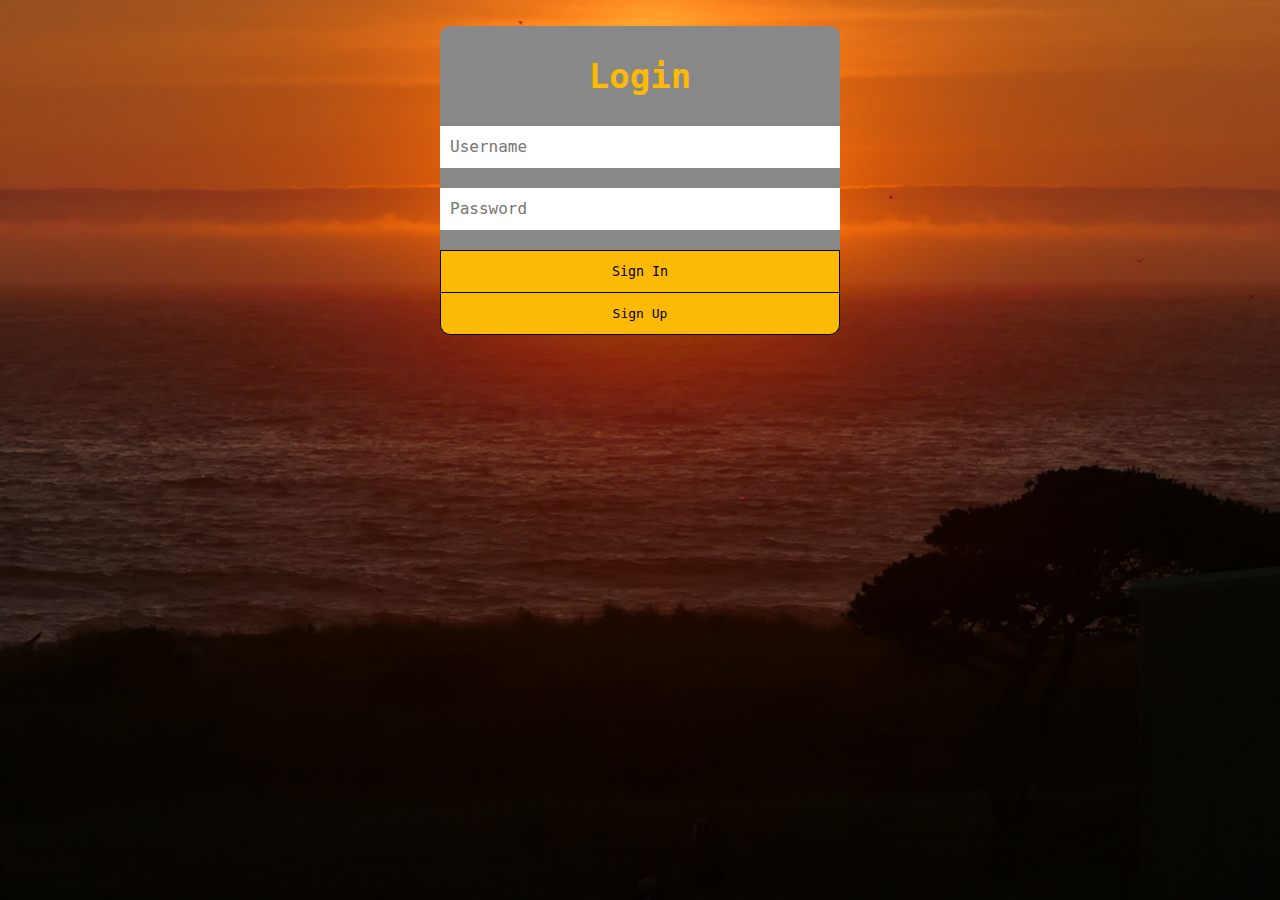
<file: index.html>
<!DOCTYPE html>
<html lang="en">
<head>
    <meta charset="UTF-8">
    <meta name="viewport" content="width=device-width, initial-scale=1.0">
    <title>Login</title>
</head>
<body>
    
</body>
    <script src="loginpage.js"></script>
</html>
</file>
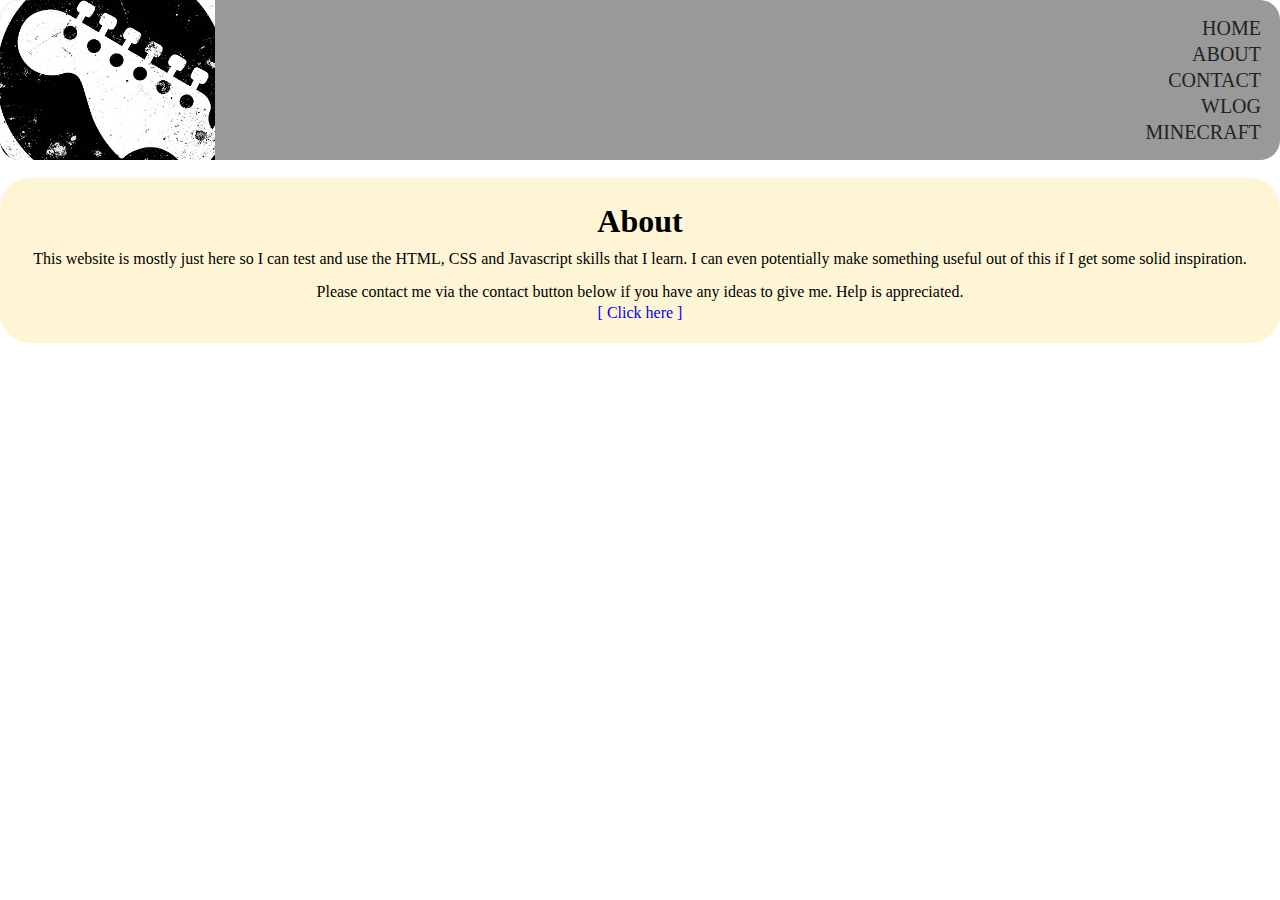
<file: about.html>
<!DOCTYPE html>
<html lang="en">
<head>
    <meta charset="UTF-8">
    <meta name="viewport" content="width=device-width, initial-scale=1.0">
    <title>About</title>
    <link rel="icon" type="image/x-icon" href="icon.ico">
    <link rel="stylesheet" href="homepage.css">
</head>
<body>
    <div>
        <nav>
            <a href="homepage.html"><img src="logo-zoomed.jpg" class="logo"></a>
            <ul class="nav-bar">
                <li><a href="homepage.html">Home</a></li>
                <li><a href="about.html">About</a></li>
                <li><a href="mailto:ludwig.strauss@icloud.com?subject=Email from website">Contact</a></li>
                <li><a href="log.html">Wlog</a></li>
                <li><a href="minecraft.html">Minecraft</a></li>
            </ul>
        </nav>
    </div>
    <br>
    <div class="light-yellow-wrapper">
    <h1>About</h1>
    <p>    
        This website is mostly just here so I can test and use the HTML, CSS and Javascript skills that I learn. I can even potentially make something useful out of this if I get some solid inspiration.
    </p>
    <p2>
        Please contact me via the contact button below if you have any ideas to give me. Help is appreciated.
    </p2>
    <a class="page-link" href="mailto:ludwig.strauss@icloud.com?subject=Website Idea">[ Click here ]</a>
    <br>
    </div>
</body>
</html>
</file>
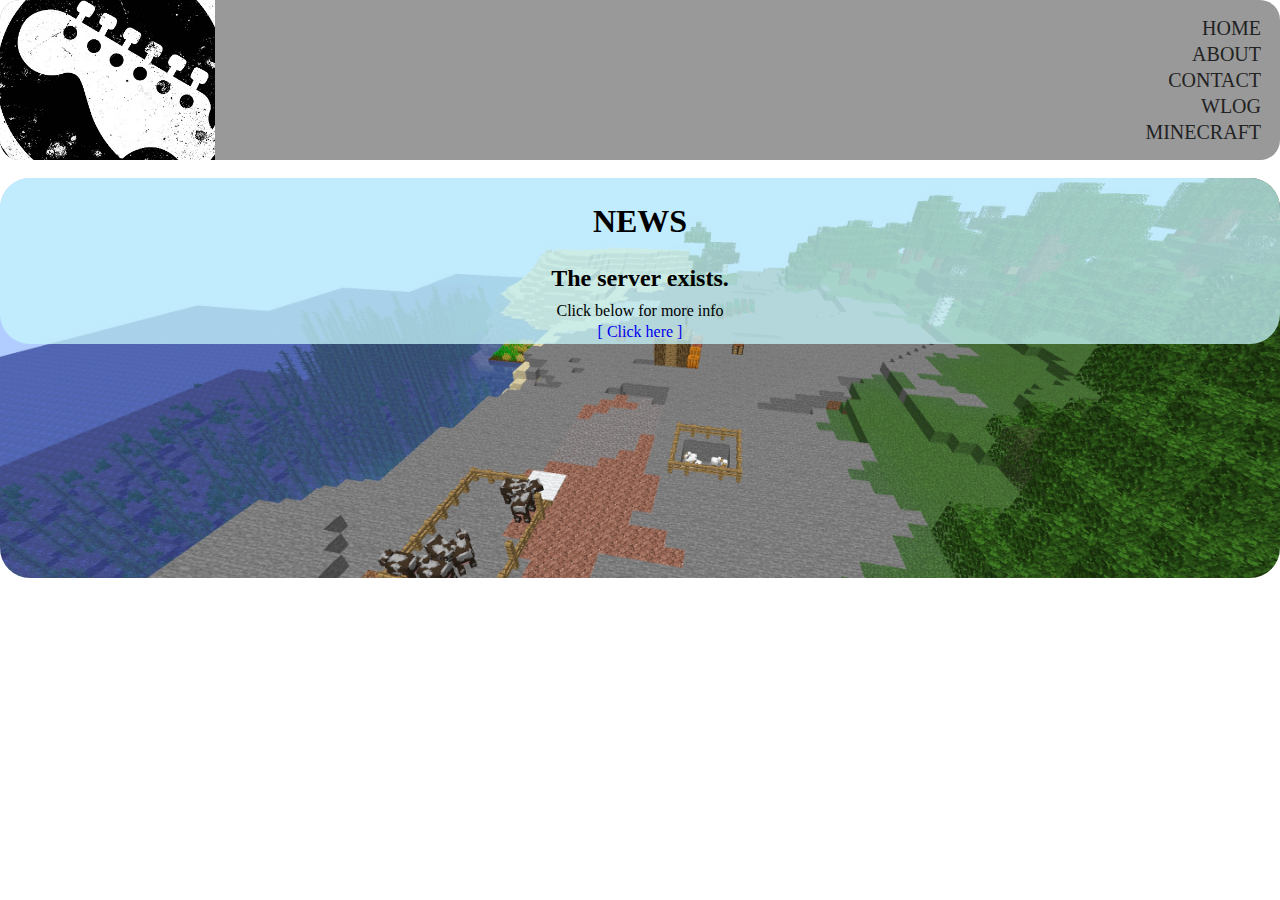
<file: homepage.html>
<!DOCTYPE html>
<html lang="en">
<head>
    <meta charset="UTF-8">
    <meta name="viewport" content="width=device-width, initial-scale=1.0">
    <title>Home</title>
    <link rel="icon" type="image/x-icon" href="icon.ico">
    <link rel="stylesheet" href="homepage.css">
</head>
<body>
    <div>
        <nav>
            <a href="homepage.html"><img src="logo-zoomed.jpg" class="logo"></a>
            <ul class="nav-bar">
                <li><a href="homepage.html">Home</a></li>
                <li><a href="about.html">About</a></li>
                <li><a href="mailto:ludwig.strauss@icloud.com?subject=Email from website">Contact</a></li>
                <li><a href="log.html">Wlog</a></li>
                <li><a href="minecraft.html">Minecraft</a></li>
            </ul>
        </nav>
    </div>
    <br>
        <div class="back-img-wrapper" style="background: url(world-at-02092023.jpg); background-size: cover; background-repeat: no-repeat; background-position: center;">
            <div class="light-blue-wrapper">
                <h1>NEWS</h1>
                <h2>The server exists.</h2>
                <p2>Click below for more info</p2>
                <a class="page-link" href="minecraft.html">[ Click here ]</a>
            </div>
        </div>
    <br>
</body>
</html>
</file>
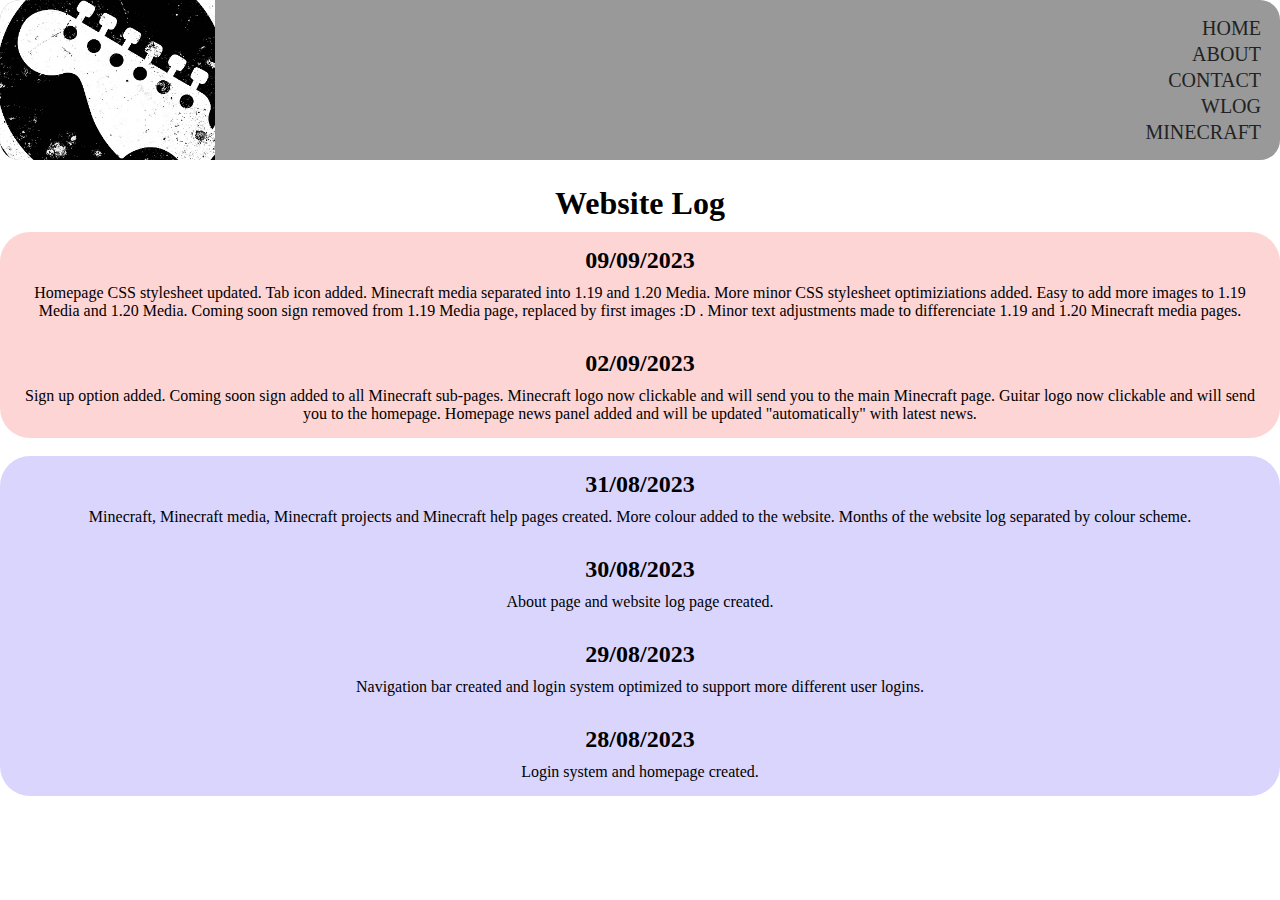
<file: log.html>
<!DOCTYPE html>
<html lang="en">
<head>
    <meta charset="UTF-8">
    <meta name="viewport" content="width=device-width, initial-scale=1.0">
    <title>Website Log</title>
    <link rel="icon" type="image/x-icon" href="icon.ico">
    <link rel="stylesheet" href="homepage.css">
</head>
<body>
    <div>
        <nav>
            <a href="homepage.html"><img src="logo-zoomed.jpg" class="logo"></a>
            <ul class="nav-bar">
                <li><a href="homepage.html">Home</a></li>
                <li><a href="about.html">About</a></li>
                <li><a href="mailto:ludwig.strauss@icloud.com?subject=Email from website">Contact</a></li>
                <li><a href="log.html">Wlog</a></li>
                <li><a href="minecraft.html">Minecraft</a></li>
            </ul>
        </nav>
    </div>
    <h1>Website Log</h1>
    <div class="light-red-wrapper">
        <h2>09/09/2023</h2>
        <p>
            Homepage CSS stylesheet updated. Tab icon added. Minecraft media separated into 1.19 and 1.20 Media. More minor CSS stylesheet optimiziations added. Easy to add more images to 1.19 Media and 1.20 Media. Coming soon sign removed from 1.19 Media page, replaced by first images :D . Minor text adjustments made to differenciate 1.19 and 1.20 Minecraft media pages.
        </p>
        <h2>02/09/2023</h2>
        <p>
            Sign up option added. Coming soon sign added to all Minecraft sub-pages. Minecraft logo now clickable and will send you to the main Minecraft page. Guitar logo now clickable and will send you to the homepage. Homepage news panel added and will be updated "automatically" with latest news.
        </p>
    </div>
    <br>
    <div class="light-purple-wrapper">
        <h2>31/08/2023</h2>
        <p>
            Minecraft, Minecraft media, Minecraft projects and Minecraft help pages created. More colour added to the website. Months of the website log separated by colour scheme.
        </p>
        <h2>30/08/2023</h2>
        <p>
            About page and website log page created.
        </p>
        <h2>29/08/2023</h2>
        <p>
            Navigation bar created and login system optimized to support more different user logins.
        </p>
        <h2>28/08/2023</h2>
        <p>
            Login system and homepage created.
        </p>
    </div>
</body>
</html>
</file>
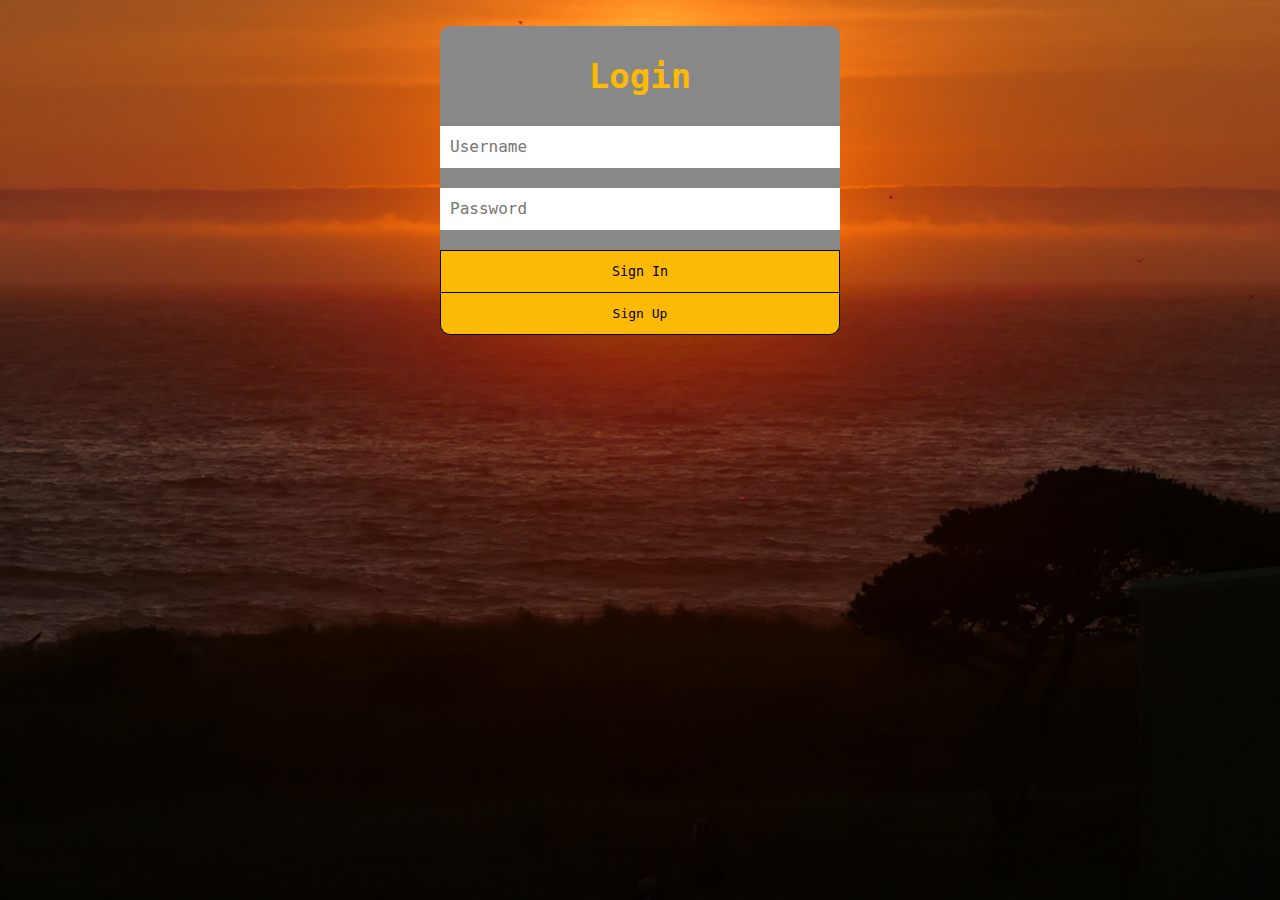
<file: login.html>
<!DOCTYPE html>
<html lang="en">
<head>
    <meta charset="UTF-8">
    <meta name="viewport" content="width=device-width, initial-scale=1.0">
    <title>Login</title>
    <link rel="icon" type="image/x-icon" href="icon.ico">
    <script src="login.js"></script>
    <link rel="stylesheet" href="login.css">
</head>
<body>
    <div class="wrapper">
        <h1>Login</h1>
        <form action="homepage.html" onsubmit="return usercheck()">
            <div class="input-box">
                <input type="text" required id="user" class="form-element" placeholder="Username">
            </div>
            <div class="input-box">
                <input type="password" required id="pass" class="form-element" placeholder="Password">
            </div>

            <button type="submit" class="btn">Sign In</button>
        </form>
        <a class="sign-up-btn" href="sign-up.html">Sign Up</a>
    </div>
</body>
</html>
</file>
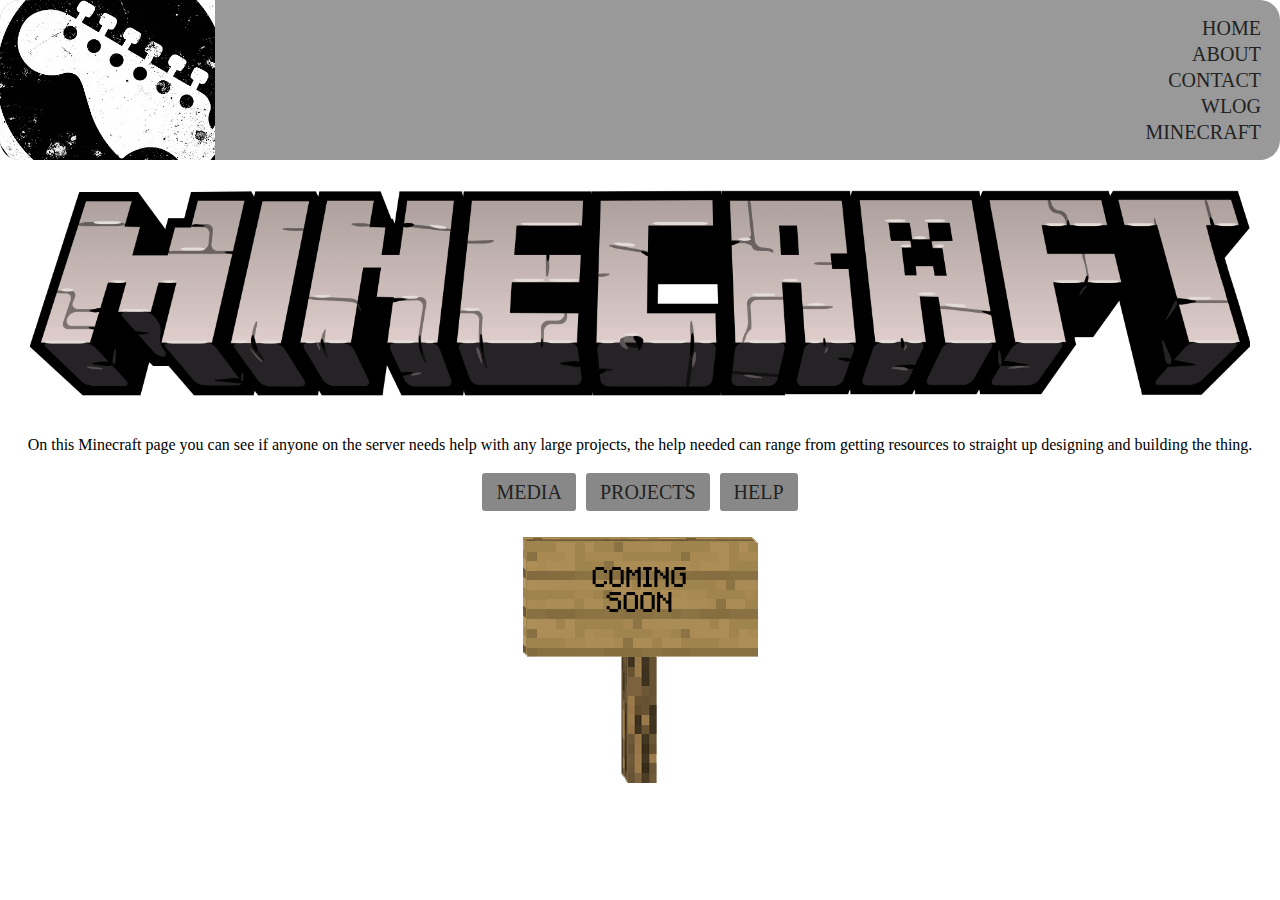
<file: minecraft-help.html>
<!DOCTYPE html>
<html lang="en">
<head>
    <meta charset="UTF-8">
    <meta name="viewport" content="width=device-width, initial-scale=1.0">
    <title>Minecraft</title>
    <link rel="stylesheet" href="homepage.css">
</head>
<body>
    <div>
        <nav>
            <a href="homepage.html"><img src="logo-zoomed.jpg" class="logo"></a>
            <ul class="nav-bar">
                <li><a href="homepage.html">Home</a></li>
                <li><a href="about.html">About</a></li>
                <li><a href="mailto:ludwig.strauss@icloud.com?subject=Email from website">Contact</a></li>
                <li><a href="log.html">Wlog</a></li>
                <li><a href="minecraft.html">Minecraft</a></li>
            </ul>
        </nav>
    </div>
    <a href="minecraft.html"><img class="top-logo" src="minecraft-logo.png"></a>
    <p>
        On this Minecraft page you can see if anyone on the server needs help with any large projects, the help needed can range from getting resources to straight up designing and building the thing.
    </p>
    <br>
    <div>
        <ul class="minecraft-nav">
            <li><a href="minecraft-media.html">Media</a></li>
            <li><a href="minecraft-projects.html">Projects</a></li>
            <li><a href="minecraft-help.html">Help</a></li>
        </ul>
    </div>
    <br>
    <div class="mid-logo">
        <img src="coming-soon.png">
    </div>
    <br>
    <br>
</file>
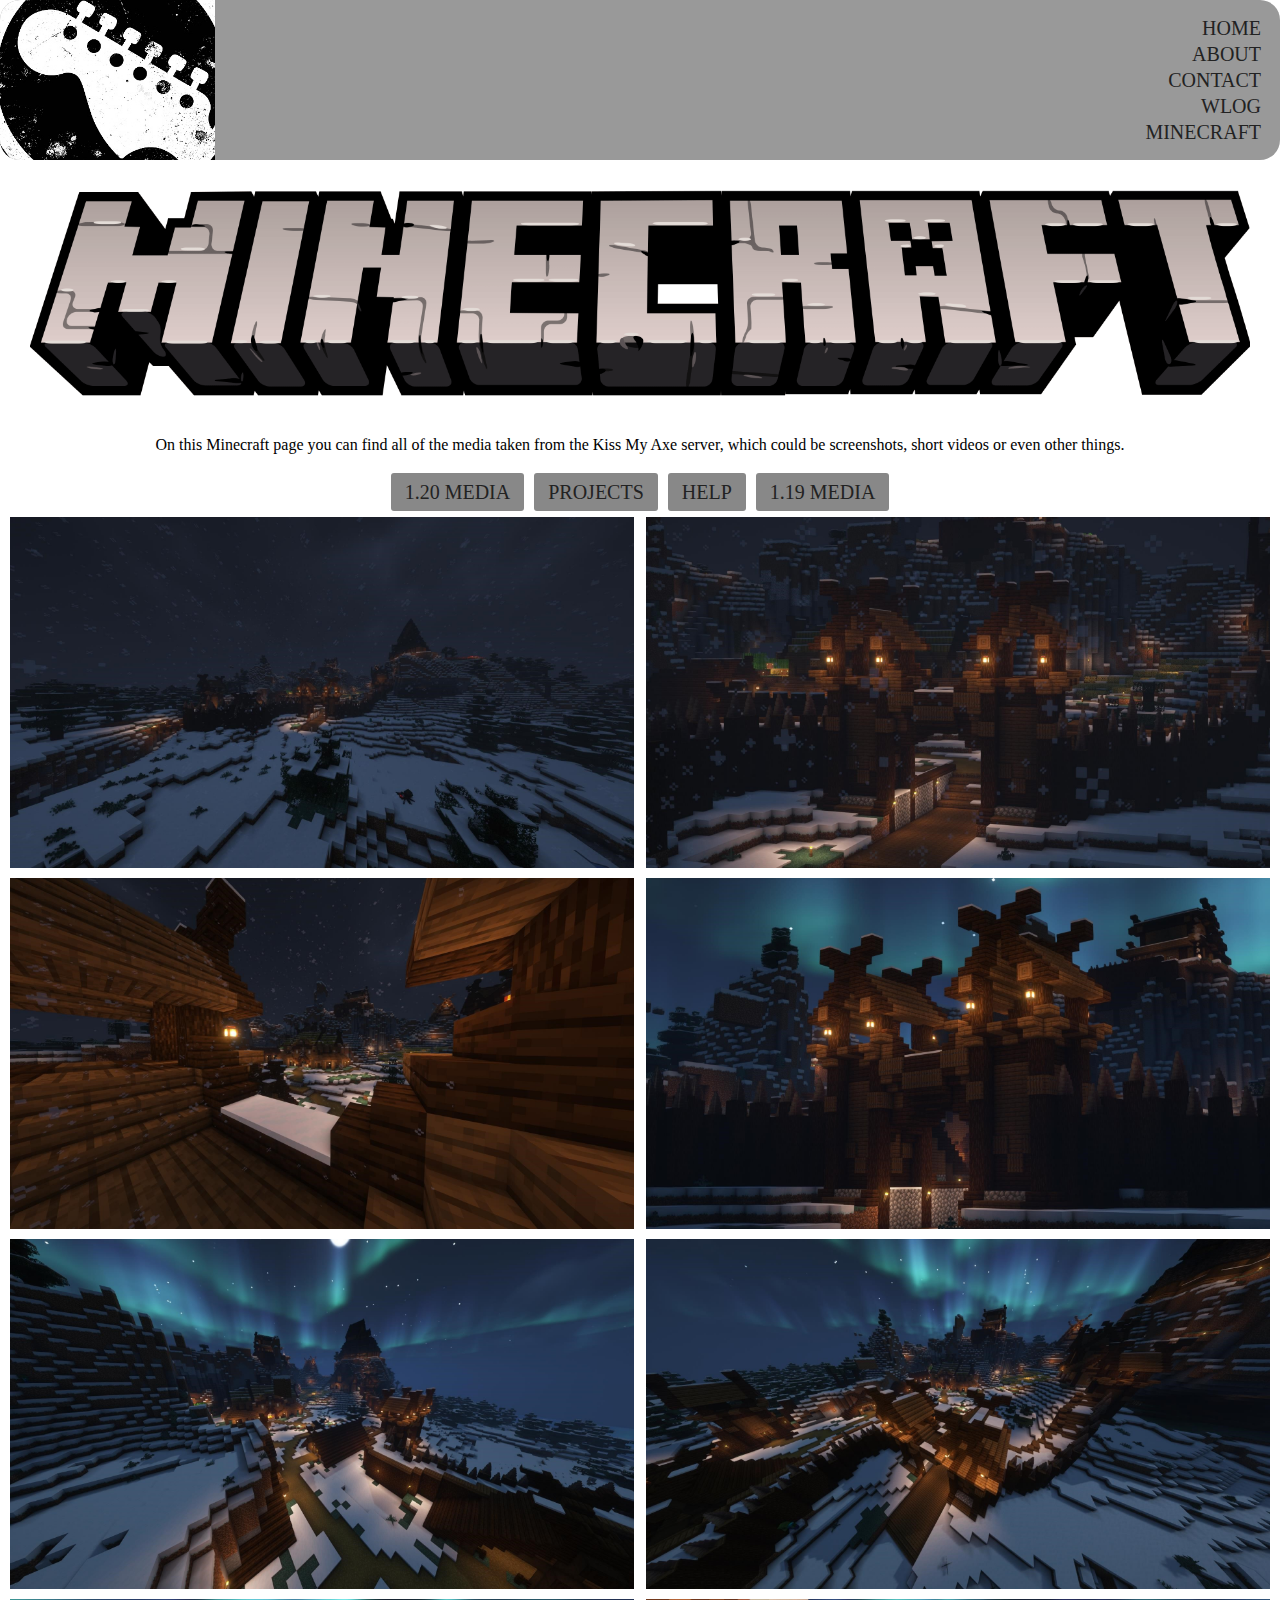
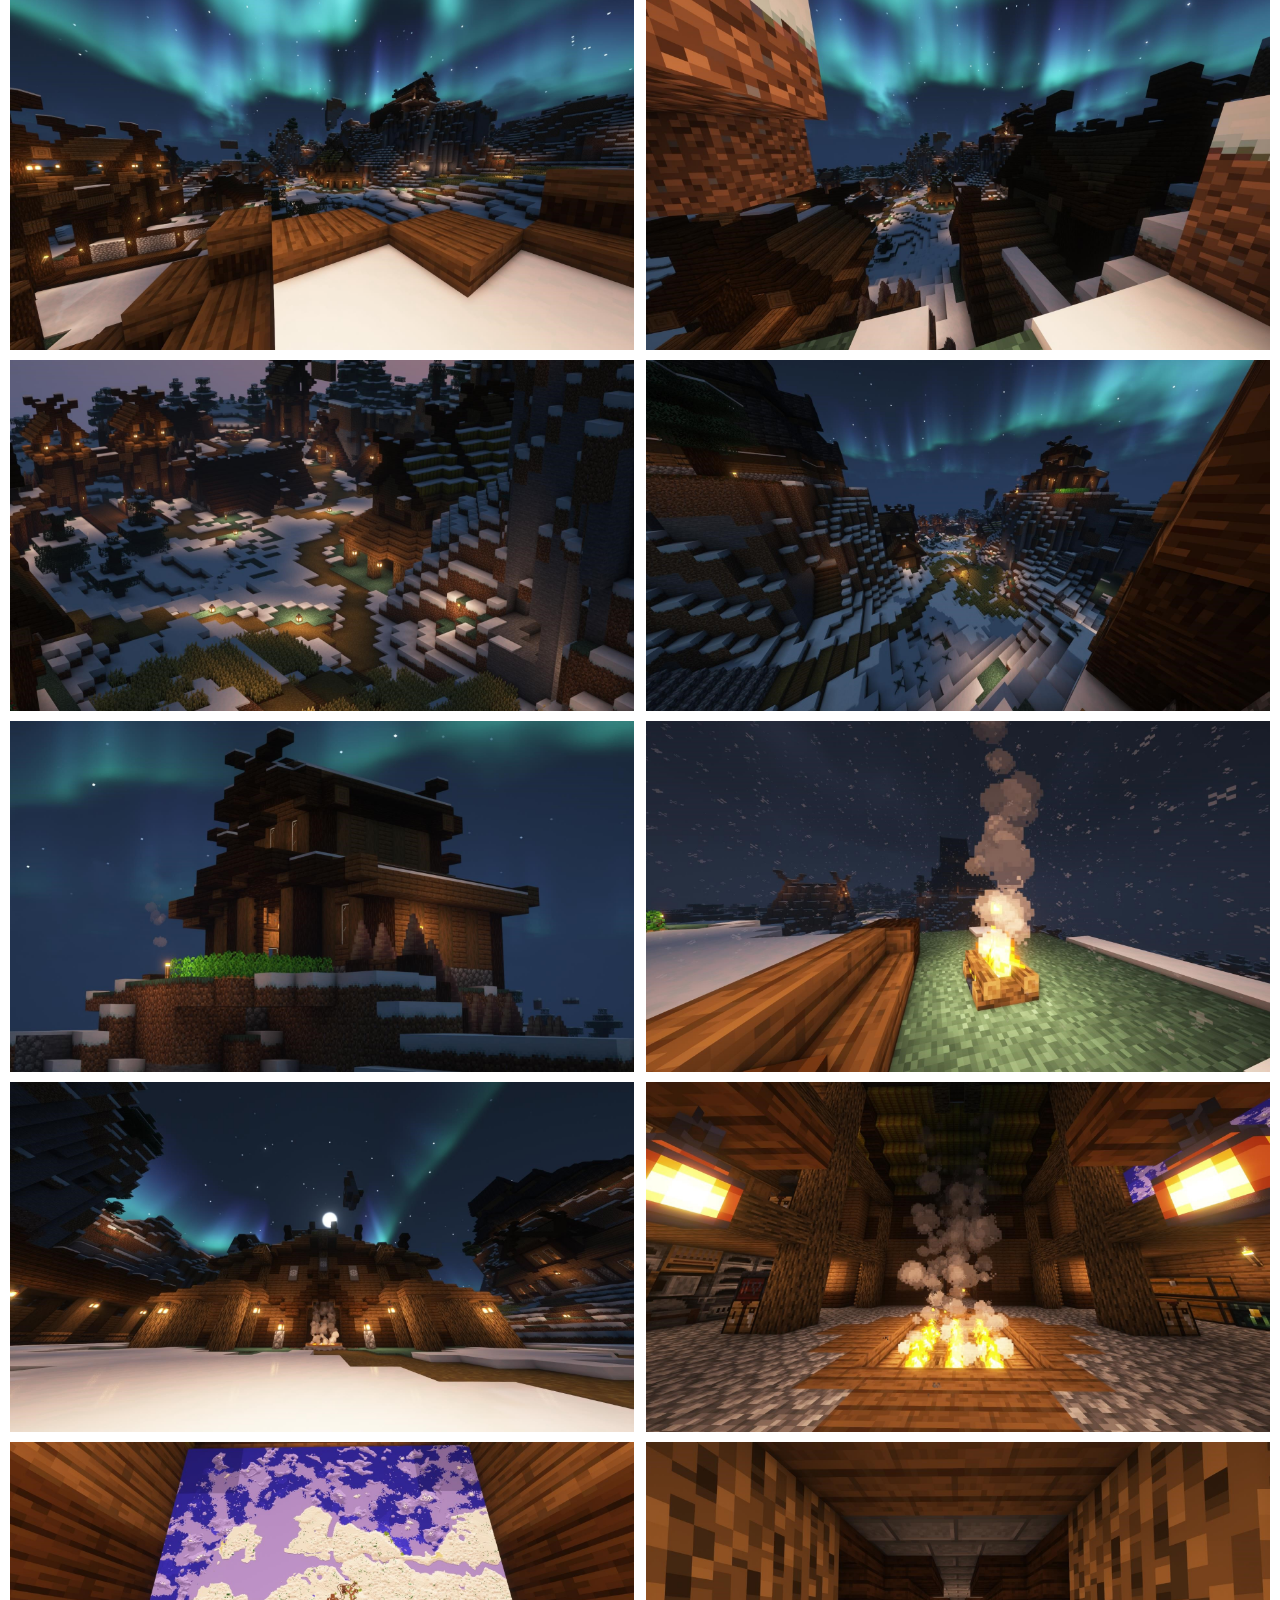
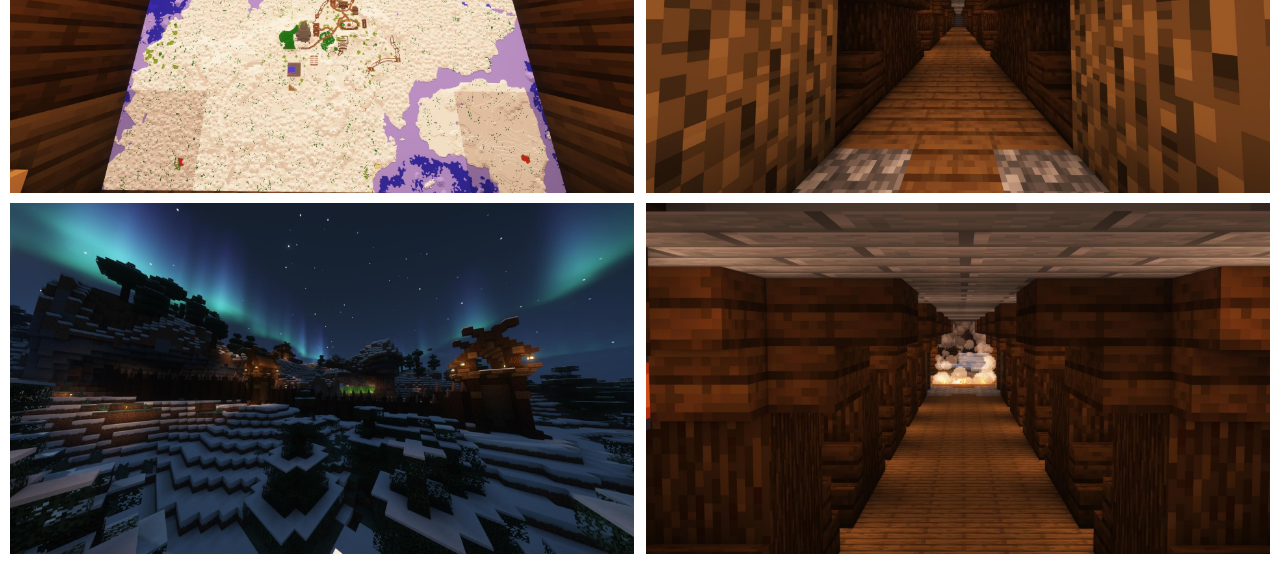
<file: minecraft-media-1-19.html>
<!DOCTYPE html>
<html lang="en">
<head>
    <meta charset="UTF-8">
    <meta name="viewport" content="width=device-width, initial-scale=1.0">
    <title>Minecraft</title>
    <link rel="icon" type="image/x-icon" href="icon.ico">
    <link rel="stylesheet" href="homepage.css">
</head>
<body>
    <div>
        <nav>
            <a href="homepage.html"><img src="logo-zoomed.jpg" class="logo"></a>
            <ul class="nav-bar">
                <li><a href="homepage.html">Home</a></li>
                <li><a href="about.html">About</a></li>
                <li><a href="mailto:ludwig.strauss@icloud.com?subject=Email from website">Contact</a></li>
                <li><a href="log.html">Wlog</a></li>
                <li><a href="minecraft.html">Minecraft</a></li>
            </ul>
        </nav>
    </div>
    <a href="minecraft.html"><img class="top-logo" src="minecraft-logo.png"></a>
    <p>
        On this Minecraft page you can find all of the media taken from the Kiss My Axe server, which could be screenshots, short videos or even other things.
    </p>
    <br>
    <div>
        <ul class="minecraft-nav">
            <li><a href="minecraft-media-1-20.html">1.20 Media</a></li>
            <li><a href="minecraft-projects.html">Projects</a></li>
            <li><a href="minecraft-help.html">Help</a></li>
            <li><a href="minecraft-media-1-19.html">1.19 Media</a></li>
        </ul>
    </div>
    <br>
    <img src="zzz-img-001.jpeg" class="img-media-l">
    <img src="zzz-img-002.jpeg" class="img-media-r">
    <img src="zzz-img-003.jpeg" class="img-media-l">
    <img src="zzz-img-004.jpeg" class="img-media-r">
    <img src="zzz-img-005.jpeg" class="img-media-l">
    <img src="zzz-img-006.jpeg" class="img-media-r">
    <img src="zzz-img-007.jpeg" class="img-media-l">
    <img src="zzz-img-008.jpeg" class="img-media-r">
    <img src="zzz-img-009.jpeg" class="img-media-l">
    <img src="zzz-img-010.jpeg" class="img-media-r">
    <img src="zzz-img-011.jpeg" class="img-media-l">
    <img src="zzz-img-012.jpeg" class="img-media-r">
    <img src="zzz-img-013.jpeg" class="img-media-l">
    <img src="zzz-img-014.jpeg" class="img-media-r">
    <img src="zzz-img-015.jpeg" class="img-media-l">
    <img src="zzz-img-016.jpeg" class="img-media-r">
    <img src="zzz-img-017.jpeg" class="img-media-l">
    <img src="zzz-img-018.jpeg" class="img-media-r">
    <br>
    <br>
</file>
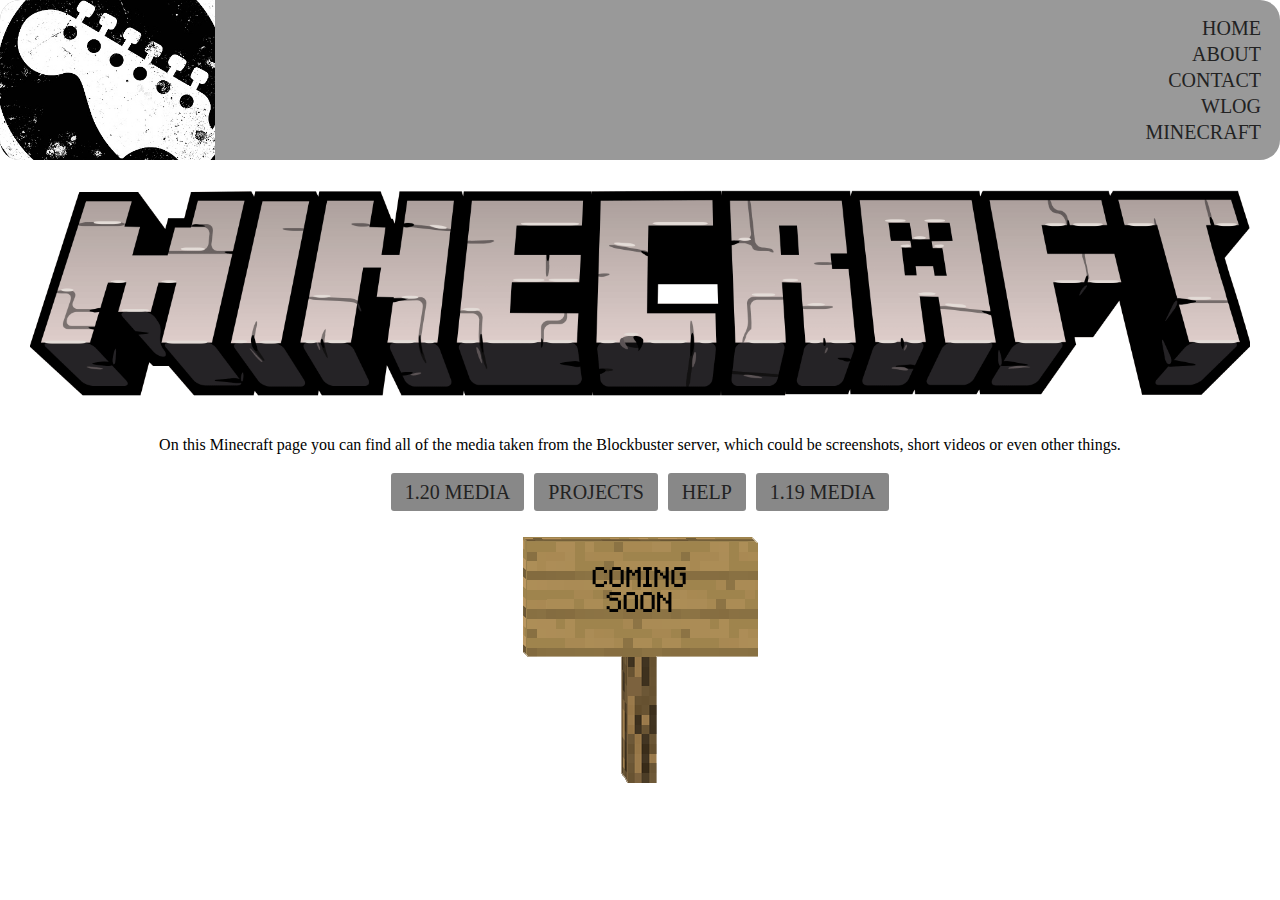
<file: minecraft-media-1-20.html>
<!DOCTYPE html>
<html lang="en">
<head>
    <meta charset="UTF-8">
    <meta name="viewport" content="width=device-width, initial-scale=1.0">
    <title>Minecraft</title>
    <link rel="icon" type="image/x-icon" href="icon.ico">
    <link rel="stylesheet" href="homepage.css">
</head>
<body>
    <div>
        <nav>
            <a href="homepage.html"><img src="logo-zoomed.jpg" class="logo"></a>
            <ul class="nav-bar">
                <li><a href="homepage.html">Home</a></li>
                <li><a href="about.html">About</a></li>
                <li><a href="mailto:ludwig.strauss@icloud.com?subject=Email from website">Contact</a></li>
                <li><a href="log.html">Wlog</a></li>
                <li><a href="minecraft.html">Minecraft</a></li>
            </ul>
        </nav>
    </div>
    <a href="minecraft.html"><img class="top-logo" src="minecraft-logo.png"></a>
    <p>
        On this Minecraft page you can find all of the media taken from the  Blockbuster server, which could be screenshots, short videos or even other things.
    </p>
    <br>
    <div>
        <ul class="minecraft-nav">
            <li><a href="minecraft-media-1-20.html">1.20 Media</a></li>
            <li><a href="minecraft-projects.html">Projects</a></li>
            <li><a href="minecraft-help.html">Help</a></li>
            <li><a href="minecraft-media-1-19.html">1.19 Media</a></li>
        </ul>
    </div>
    <br>
    <div class="mid-logo">
        <img src="coming-soon.png">
    </div>
    <br>
    <br>
</file>
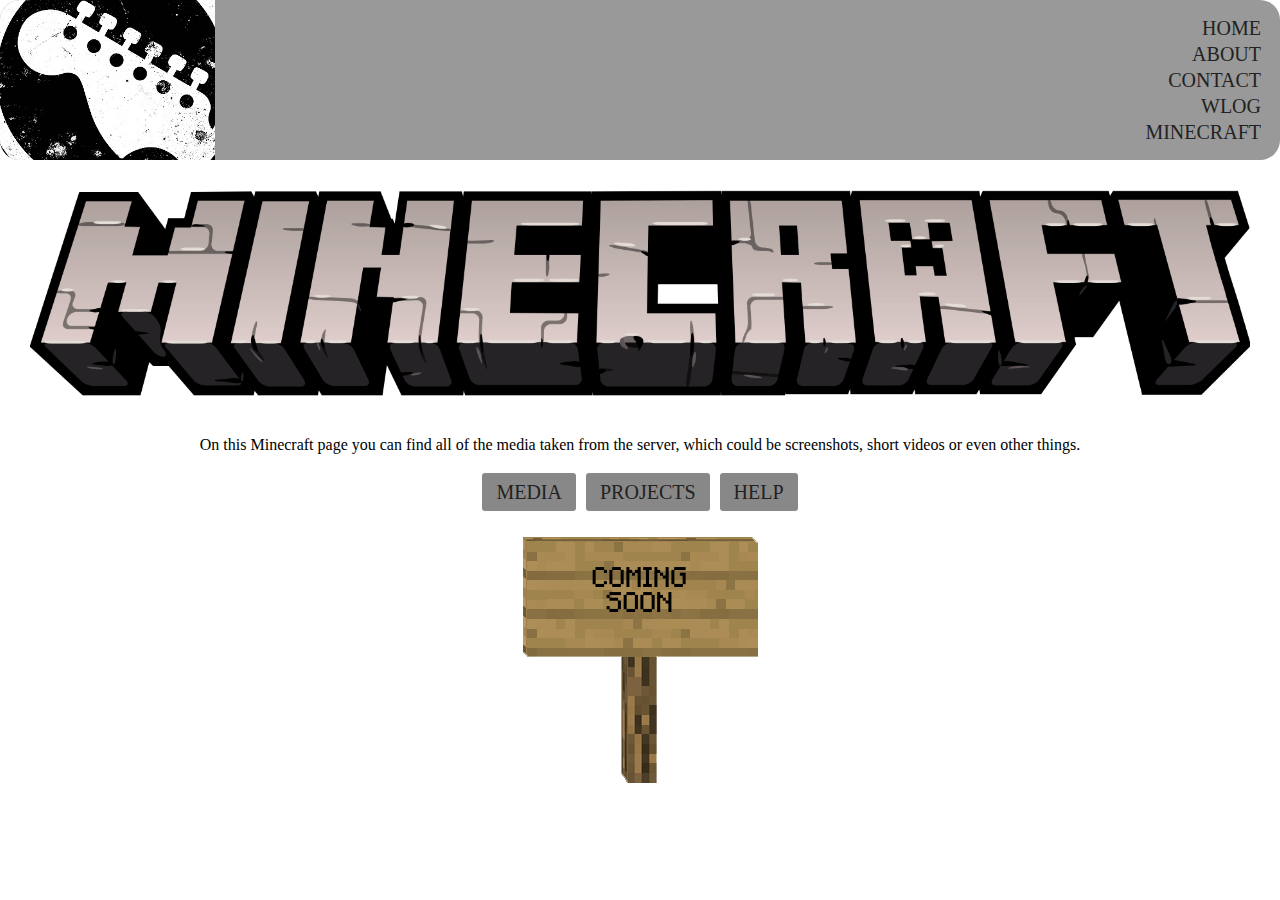
<file: minecraft-media.html>
<!DOCTYPE html>
<html lang="en">
<head>
    <meta charset="UTF-8">
    <meta name="viewport" content="width=device-width, initial-scale=1.0">
    <title>Minecraft</title>
    <link rel="stylesheet" href="homepage.css">
</head>
<body>
    <div>
        <nav>
            <a href="homepage.html"><img src="logo-zoomed.jpg" class="logo"></a>
            <ul class="nav-bar">
                <li><a href="homepage.html">Home</a></li>
                <li><a href="about.html">About</a></li>
                <li><a href="mailto:ludwig.strauss@icloud.com?subject=Email from website">Contact</a></li>
                <li><a href="log.html">Wlog</a></li>
                <li><a href="minecraft.html">Minecraft</a></li>
            </ul>
        </nav>
    </div>
    <a href="minecraft.html"><img class="top-logo" src="minecraft-logo.png"></a>
    <p>
        On this Minecraft page you can find all of the media taken from the server, which could be screenshots, short videos or even other things.
    </p>
    <br>
    <div>
        <ul class="minecraft-nav">
            <li><a href="minecraft-media.html">Media</a></li>
            <li><a href="minecraft-projects.html">Projects</a></li>
            <li><a href="minecraft-help.html">Help</a></li>
        </ul>
    </div>
    <br>
    <div class="mid-logo">
        <img src="coming-soon.png">
    </div>
    <br>
    <br>
</file>
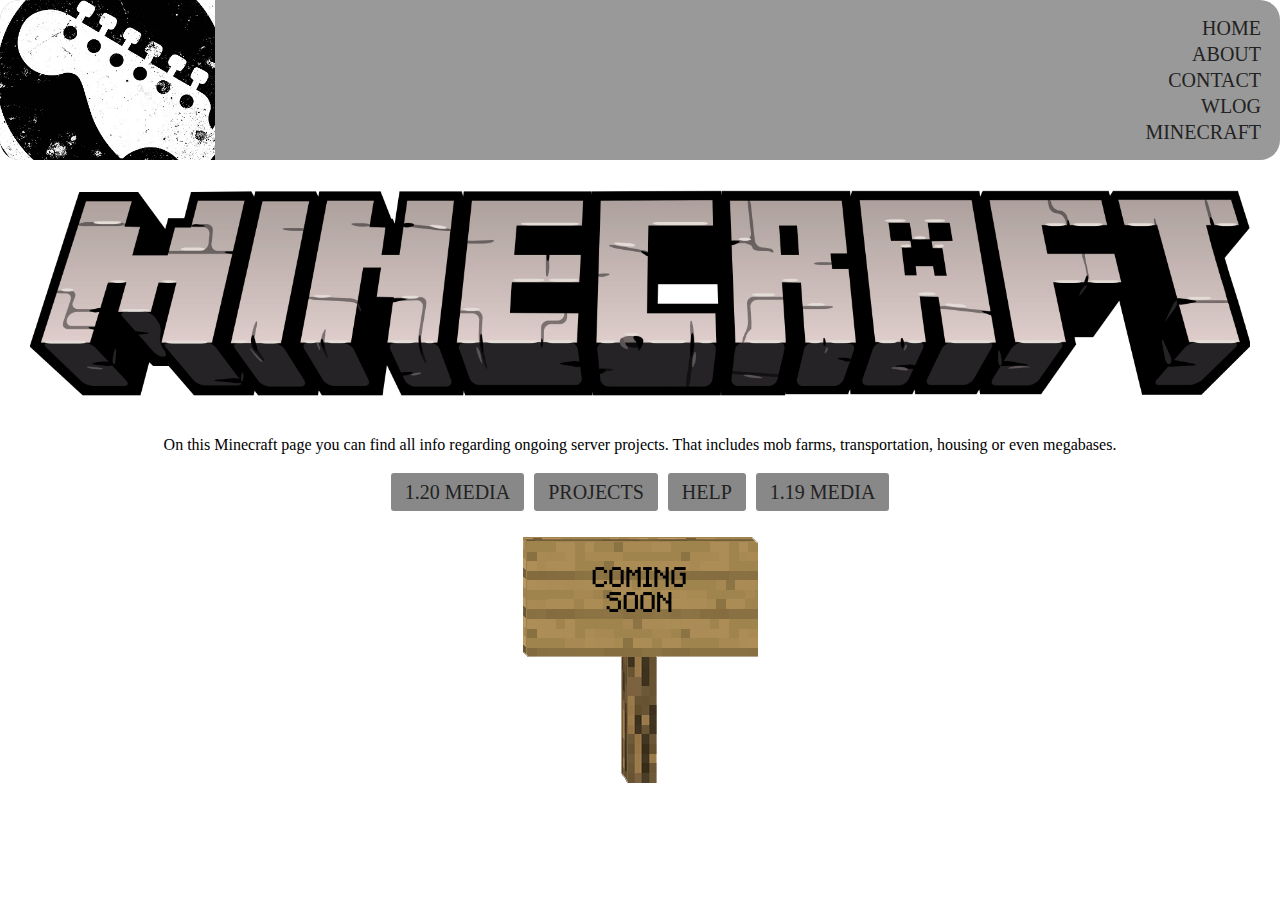
<file: minecraft-projects.html>
<!DOCTYPE html>
<html lang="en">
<head>
    <meta charset="UTF-8">
    <meta name="viewport" content="width=device-width, initial-scale=1.0">
    <title>Minecraft</title>
    <link rel="icon" type="image/x-icon" href="icon.ico">
    <link rel="stylesheet" href="homepage.css">
</head>
<body>
    <div>
        <nav>
            <a href="homepage.html"><img src="logo-zoomed.jpg" class="logo"></a>
            <ul class="nav-bar">
                <li><a href="homepage.html">Home</a></li>
                <li><a href="about.html">About</a></li>
                <li><a href="mailto:ludwig.strauss@icloud.com?subject=Email from website">Contact</a></li>
                <li><a href="log.html">Wlog</a></li>
                <li><a href="minecraft.html">Minecraft</a></li>
            </ul>
        </nav>
    </div>
    <a href="minecraft.html"><img class="top-logo" src="minecraft-logo.png"></a>
    <p>
        On this Minecraft page you can find all info regarding ongoing server projects. That includes mob farms, transportation, housing or even megabases.
    </p>
    <br>
    <div>
        <ul class="minecraft-nav">
            <li><a href="minecraft-media-1-20.html">1.20 Media</a></li>
            <li><a href="minecraft-projects.html">Projects</a></li>
            <li><a href="minecraft-help.html">Help</a></li>
            <li><a href="minecraft-media-1-19.html">1.19 Media</a></li>
        </ul>
    </div>
    <br>
    <div class="mid-logo">
        <img src="coming-soon.png">
    </div>
    <br>
    <br>
</file>
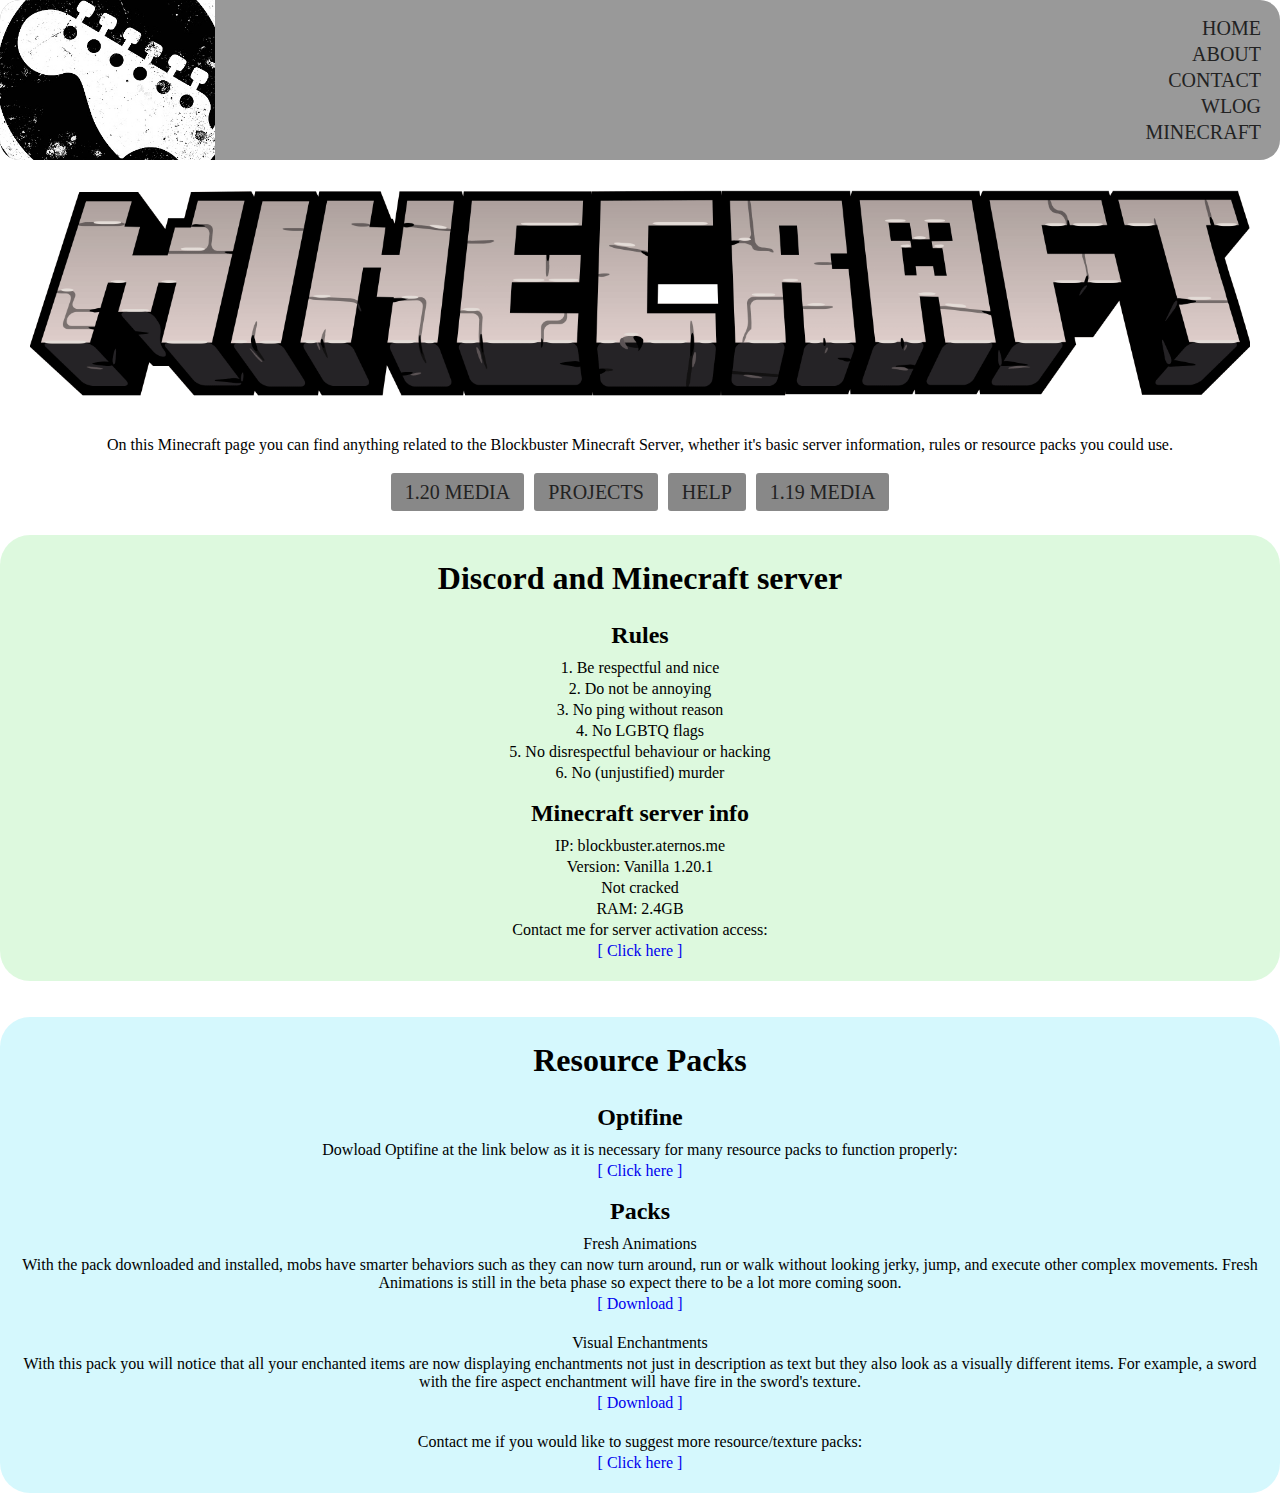
<file: minecraft.html>
<!DOCTYPE html>
<html lang="en">
<head>
    <meta charset="UTF-8">
    <meta name="viewport" content="width=device-width, initial-scale=1.0">
    <title>Minecraft</title>
    <link rel="icon" type="image/x-icon" href="icon.ico">
    <link rel="stylesheet" href="homepage.css">
</head>
<body>
    <div>
        <nav>
            <a href="homepage.html"><img src="logo-zoomed.jpg" class="logo"></a>
            <ul class="nav-bar">
                <li><a href="homepage.html">Home</a></li>
                <li><a href="about.html">About</a></li>
                <li><a href="mailto:ludwig.strauss@icloud.com?subject=Email from website">Contact</a></li>
                <li><a href="log.html">Wlog</a></li>
                <li><a href="minecraft.html">Minecraft</a></li>
            </ul>
        </nav>
    </div>
    <a href="minecraft.html"><img class="top-logo" src="minecraft-logo.png"></a>
    <p>
        On this Minecraft page you can find anything related to the Blockbuster Minecraft Server, whether it's basic server information, rules or resource packs you could use.
    </p>
    <br>
    <div>
        <ul class="minecraft-nav">
            <li><a href="minecraft-media-1-20.html">1.20 Media</a></li>
            <li><a href="minecraft-projects.html">Projects</a></li>
            <li><a href="minecraft-help.html">Help</a></li>
            <li><a href="minecraft-media-1-19.html">1.19 Media</a></li>
        </ul>
    </div>
    <br>
    <br>
    <div class="light-green-wrapper">
        <h1>Discord and Minecraft server</h1>
        <h2>Rules</h2>
        <p2>1. Be respectful and nice</p2>
        <p2>2. Do not be annoying</p2>
        <p2>3. No ping without reason</p2>
        <p2>4. No LGBTQ flags</p2>
        <p2>5. No disrespectful behaviour or hacking</p2>
        <p2>6. No (unjustified) murder</p2>

        <h2>Minecraft server info</h2>
        <p2>IP: blockbuster.aternos.me</p2>
        <p2>Version: Vanilla 1.20.1</p2>
        <p2>Not cracked</p2>
        <p2>RAM: 2.4GB</p2>
        <p2>Contact me for server activation access:</p2>
        <a class="page-link" href="mailto:ludwig.strauss@icloud.com?subject=Server Access">[ Click here ]</a>
        <br>
    </div>
    <br>
    <br>
    <div class="light-blue-wrapper">
        <h1>Resource Packs</h1>
        <h2>Optifine</h2>
        <p2>Dowload Optifine at the link below as it is necessary for many resource packs to function properly:</p2>
        <a class="page-link" href="https://www.optifine.net/downloads">[ Click here ]</a>
        <h2>Packs</h2>
        <p2>Fresh Animations</p2>
        <p2>With the pack downloaded and installed, mobs have smarter behaviors such as they can now turn around, run or walk without looking jerky, jump, and execute other complex movements. Fresh Animations is still in the beta phase so expect there to be a lot more coming soon.</p2>
        <a class="page-link" href="FreshAnimations.zip" download="FreshAnimations.zip">[ Download ]</a>
        <br>
        <p2>Visual Enchantments</p2>
        <p2>With this pack you will notice that all your enchanted items are now displaying enchantments not just in description as text but they also look as a visually different items. For example, a sword with the fire aspect enchantment will have fire in the sword's texture.</p2>
        <a class="page-link" href="VisualEnchantments.zip" download="VisualEnchantments.zip">[ Download ]</a>
        <br>
        <p2>Contact me if you would like to suggest more resource/texture packs:</p2>
        <a class="page-link" href="mailto:ludwig.strauss@icloud.com?subject=Resource Pack suggestion">[ Click here ]</a>
        <br>
    </div>
    <br>
</body>
</html>
</file>
<file: homepage.css>
* {
    margin: 0;
    padding: 0;
    text-decoration: none;
    box-sizing: border-box;
    list-style: none;
}

.light-green-wrapper{
    width: 100%;
    background-color: rgba(210, 247, 211, 0.75);
    border-radius: 30px;
}

.light-blue-wrapper{
    width: 100%;
    background-color: rgba(199, 246, 252, 0.75);
    border-radius: 30px;
}

.light-purple-wrapper{
    width: 100%;
    background-color: rgba(204, 199, 252, 0.75);
    border-radius: 30px;
}

.light-red-wrapper{
    width: 100%;
    background-color: rgba(252, 199, 199, 0.75);
    border-radius: 30px;
}

.light-yellow-wrapper{
    width: 100%;
    background-color: rgba(252, 241, 199, 0.75);
    border-radius: 30px;
}

.img-media-r{
    display: flex;
    float: right;
    justify-content: right;
    align-items: center;
    object-fit: cover;
    width: 49.5%;
    height: 50%;
    padding-bottom: 10px;
    padding-right: 10px;
}

.img-media-l{
    display: flex;
    float: left;
    justify-content: left;
    align-items: center;
    object-fit: cover;
    width: 49.5%;
    height: 50%;
    padding-bottom: 10px;
    padding-left: 10px;
}

.back-img-wrapper{
    height: 400px;
    border-radius: 30px;
}

.minecraft-nav{
    display: flex;
    justify-content: center;
    align-items: center;
}

.minecraft-nav li{
    line-height: 10px;
    margin: 0 5px;
}

.minecraft-nav li a{
    font-size: 20px;
    text-transform: uppercase;
    color: #222;
    padding: 8px 14px;
    border-radius: 3px;
    background-color: #888;
}

.minecraft-nav li a:hover{
    background-color: #555;
    transition: 0.5s;
}

.nav-bar{
    padding-top: 15px;
    float: right;
}

.nav-bar li{
    line-height: 10px;
    margin: 0 5px;
}

.nav-bar li a{
    font-size: 20px;
    float: right;
    text-transform: uppercase;
    color: #222;
    padding: 8px 14px;
    border-radius: 3px;
}

.nav-bar li a:hover{
    background-color: #555;
    transition: 0.5s;
}

.logo{
    height: 160px;
    border-top-left-radius: 20px;
    border-bottom-left-radius: 20px;
}

.top-logo{
    width: 100%;
    padding: 30px;
}

.mid-logo{
    padding: 20px;
    display: flex;
    justify-content: center;
    align-items: center;
}

nav{
    background-color: #999;
    height: 160px;
    border-radius: 20px;
}

.page-link{
    display: flex;
    justify-content: center;
    text-align: center;
    padding-bottom: 3px;
}

@media only screen and (max-width: 368px) {
    .logo {
        display: none;
    }    
}

h1{
    display: flex;
    justify-content: center;
    text-align: center;
    padding-top: 25px;
    padding-bottom: 10px;
}

h2{
    display: flex;
    justify-content: center;
    text-align: center;
    padding-top: 15px;
    padding-bottom: 10px;
}

p{
    display: flex;
    justify-content: center;
    text-align: center;
    padding-bottom: 15px;
    padding-left: 15px;
    padding-right: 15px;
}

p2{
    display: flex;
    justify-content: center;
    text-align: center;
    padding-bottom: 3px;
    padding-left: 15px;
    padding-right: 15px;
}
</file>
<file: login.css>
* {
    margin: 0;
    padding: 0;
    box-sizing: border-box;
    font-family: monospace;
}

body{
    display: flex;
    justify-content: center;
    align-items: center;
    min-height: 40vh;
    background: url(bg.png);
    background-repeat: no-repeat;
    background-size: auto;
    background-position: center;
}

.wrapper{
    width: 400px;
    background-color: #888;
    color: #fcba05;
    border-radius: 10px;
}

.wrapper h1{
    font-size: 34px;
    padding-top: 30px;
    padding-bottom: 10px;
    text-align: center;
}

.wrapper .input-box{
    width: 100%;
    height: 42px;
    background-color: #fff;
    margin: 20px 0;
}

.input-box input{
    width: 100%;
    height: 100%;
    background: transparent;
    border: none;
    outline: none;
    font-size: 16px;
    padding: 0px 0px 0px 10px;
}

.wrapper .btn{
    width: 100%;
    height: 43px;
    background-color: #fcba05;
    border: 1px solid black;
}

.wrapper .btn:hover{
    background-color: #fc8205;
}

.wrapper .sign-up-btn{
    text-decoration: none;
    color: black;
    display: flex;
    justify-content: center;
    text-align: center;
    font-size: 13px;
    padding-top: 13px;
    padding-bottom: 13px;
    background-color: #fcba05;
    border: 1px solid black;
    border-top: none;
    border-bottom-left-radius: 10px;
    border-bottom-right-radius: 10px;
}

.wrapper .sign-up-btn:hover{
    background-color: #fc8205;
}
</file>
